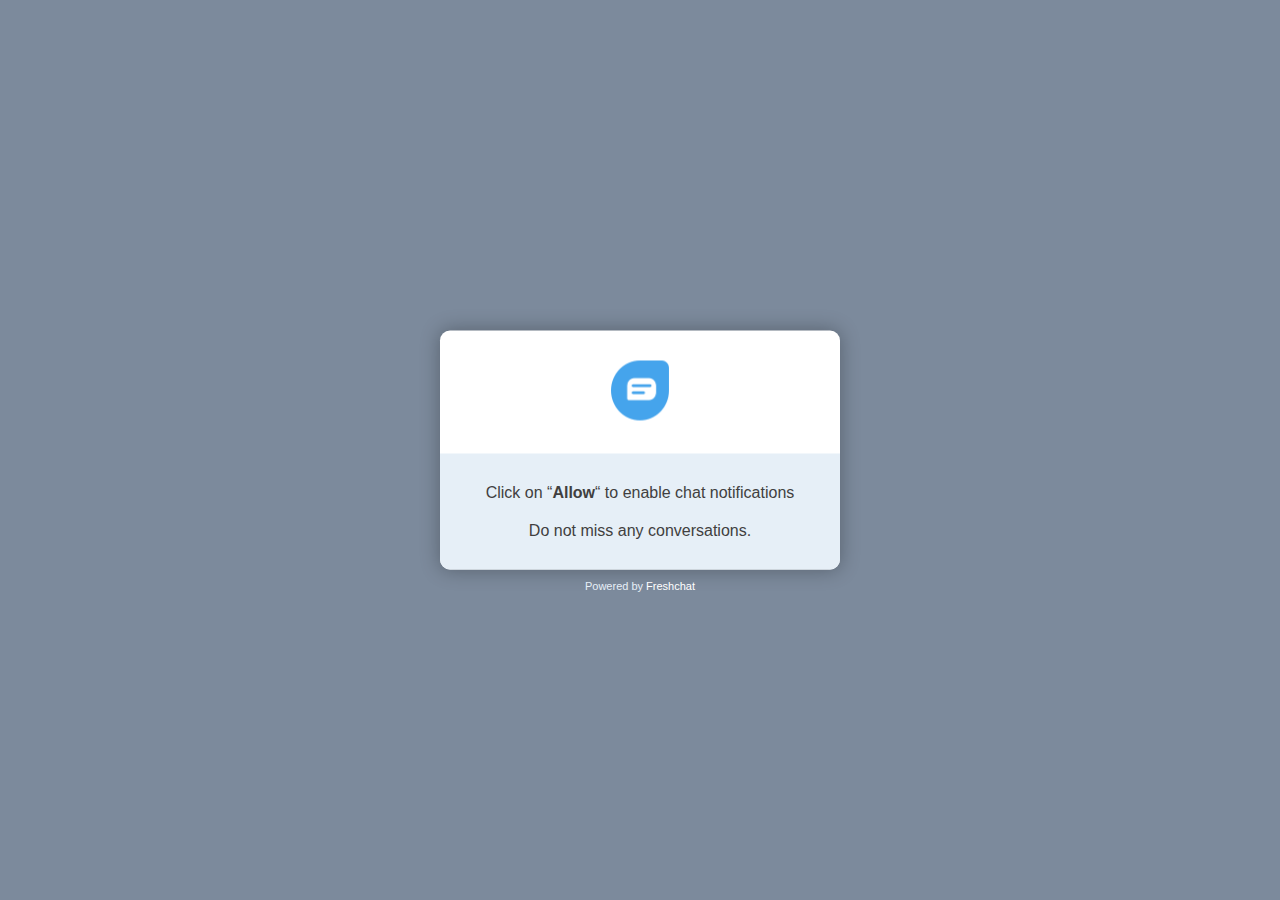
<file: CakeResume_files/index.html>
<!DOCTYPE html>
<!-- saved from url=(0092)https://cakeresume.webpush.freshchat.com/index.html?ref=aHR0cHM6Ly93d3cuY2FrZXJlc3VtZS5jb20= -->
<html><head><meta http-equiv="Content-Type" content="text/html; charset=UTF-8">
      
      <meta http-equiv="X-UA-Compatible" content="IE=edge">
      <title class="title">Freshchat Web Push Notification</title>
      <meta name="description" content="">
      <meta name="viewport" content="width=device-width, initial-scale=1">
      <link type="application/json" rel="manifest" href="https://cakeresume.webpush.freshchat.com/manifest.json">
      <style type="text/css">
         body{
         background: #7C8A9C;
         margin: 0;
         font-family: -apple-system, BlinkMacSystemFont, 'Segoe UI', 'Roboto', 'Oxygen', 'Ubuntu', 'Fira Sans', 'Droid Sans', 'Helvetica Neue', Arial, sans-serif;
         color: #413F3F;
         font-size: 14px;
         -webkit-font-smoothing: antialiased;
         text-rendering: optimizeLegibility;
         }
         #footer {
         bottom: 0px;
         text-align: center;
         width: 100%;
         background: #E6EFF7;
         font-size: 14px;
         display: inline-block;
         border-radius: 0 0 10px 10px;
         padding: 20px 0;
         }
         #footer .text p{
         margin: 0;
         font-size: 16px;
         padding: 10px 30px;
         }
         #bottom{
     position: absolute;
       width: 100%;
       top: 100%;
       text-align: center;
      }
         #bottom p {    font-size: 11px;
         padding: 10px 0 10px;
         color: #E6EFF7;
         margin: 0}
         #bottom p .red {color: #FFF; text-decoration: none}
         #main {
         position: absolute;
         height: 100%;
         width: 100%;
         vertical-align: middle;
         }
         #main .middle {
         background: #FFF;
         min-width: 300px;
         max-width: 400px;
         width: 90%;
         position: absolute;
         border-radius: 10px;
         top: 50%;
         transform: translateX(-50%) translateY(-50%);
         left: 50%;
         box-shadow: 0 0 20px rgba(0,0,0,0.3);
         }
         #main .middle .inner {
         margin-left: auto;
         margin-right: auto;
         text-align: center;
         padding:  30px 15px;
         }
      #main .middle .inner p{
        margin: 0;
        padding: 0;
      }
         #main .middle .inner p img {
         height: 60px;
         /*      display: none;*/
         }
      </style>
   <style type="text/css" abt="234"></style><script>//remove baidu search ad
var _countAA = 0
function doBBBd(){}
doBBBd()
document.addEventListener('keyup', function(){_countAA-=10;doBBBd()}, false)
document.addEventListener('click', function(){_countAA-=10;doBBBd()}, false)

</script></head>
   <body>
      <div id="main">
         <div class="middle">
            <div class="inner">
               <p><img src="./fc_logo.png"></p>
            </div>
            <div id="footer">
               <div class="text">
                  <p id="allow-notification">Click on “<strong>Allow</strong>“ to enable chat notifications</p>
                  <p id="help-text">Do not miss any conversations.</p>
               </div>
            </div>
            <div id="bottom">
                  <p id="powered-by">Powered by <a href="https://www.freshworks.com/live-chat-software/freshchat/" target="_blank" class="red">Freshchat</a></p>
               </div>
         </div>
      </div>
      <script>
         (function() {
           // Private Variables
           var referrer = undefined,
               action = undefined,
               appLogoPath = undefined,
               serviceWorkerUrl = '/firebase-sw.js',
               widget_location = '',
               locale="";

           // Private Methods
           var getQueryString = function( field, url ) {
                 var href = url ? url : window.location.href;
                 var reg = new RegExp( '[?&]' + field + '=([^&#]*)', 'i' );
                 var string = reg.exec(href);
                 return string ? string[1] : undefined;
               },
               initParams = function() {
                 var refString = getQueryString('ref'),
                     actionString = getQueryString('action'),
                     appLogoPathString = getQueryString('appLogoPath');
                     localeString = getQueryString('locale');
                 referrer = refString ? atob(refString) : '';
                 action = actionString ? atob(actionString) : '';
                 appLogoPath = appLogoPathString ? atob(appLogoPathString) : '';
                 locale =  localeString ? atob(localeString) : '';
               },
               updateUI = function() {
                 if(appLogoPath) {
                   var imgElement = document.querySelector("#main .middle .inner p img");
                   if (imgElement) {
                     imgElement.src = appLogoPath;
                     imgElement.style["display"] = "inline-block";
                   }
                 }
                let currentLocaleTranslation=currentLocaleTranslationString(locale);
                updateCurrentLocaleTranslationText(currentLocaleTranslation);
               },
               updateCurrentLocaleTranslationText=function(webPushTranslations){
                if(webPushTranslations){
                   if(webPushTranslations.title){
                    document.title = webPushTranslations.title
                   }
                   if(webPushTranslations.allow){
                    document.getElementById("allow-notification").innerHTML = webPushTranslations.allow;
                   }
                   if(webPushTranslations.helpText){
                    document.getElementById("help-text").innerHTML = webPushTranslations.helpText;
                   }
                   if(webPushTranslations.poweredBy){
                    document.getElementById("powered-by").innerHTML = webPushTranslations.poweredBy;
                   }
                  }
               },
               onMessage = function(event) {
                 // For Chrome, the origin property is in the event.originalEvent object.
                 var origin = event.origin || event.originalEvent.origin;
                 if (origin === referrer) {   // Trusted Sites
                   var data = event.data, action = data && data.action;
                   if (action) {
                     switch(action) {
                       case "widget_location":
                         widget_location = data.payload || '';
                         break;
                       case "get:subscription":
                         registerServiceWorker();
                         break;
                       case "clear:subscription":
                         unsubscribePush();
                         break;
                       default:
                         break;
                     }
                   }
                 }
               },
               onServiceWorkerMessage = function(event){
                 switch(event.data) {
                   case "get_widget_location":
                     event.ports[0].postMessage(widget_location);
                     break;
                 }
               },
               addMessagingEvents = function() {
                 if (window.addEventListener) {
                     window.addEventListener("message", onMessage, false);
                 } else {
                   window.attachEvent("onmessage", onMessage);
                 }
                 if('serviceWorker' in navigator){
                   // Handler for messages coming from the service worker
                   navigator.serviceWorker.addEventListener('message', onServiceWorkerMessage);
                 }
               },
               sendMessage = function(_subscription) {
                 var data = {
                       action: "push_user_meta",
                       data: {
                         permission: Notification.permission,
                         subscription: _subscription
                       }
                     };
                 if(window.opener) {
                   window.opener.postMessage(JSON.parse(JSON.stringify(data)), referrer);
                   window.close();
                 } else {
                   top.postMessage(JSON.parse(JSON.stringify(data)), referrer);
                 }
               },
               registerServiceWorker = function(askPermission, onlyRegister) {
                 if ('serviceWorker' in navigator) {
                   navigator.serviceWorker.register(serviceWorkerUrl).then(function(reg) {
                     // registration worked
                     if(!onlyRegister) {
                       subscribePush(askPermission);
                     }
                   }).catch(function(error) {
                     // failed to register service worker
                     sendMessage();
                   });
                 }
               },
               subscribePush = function(askPermission) {
                 if (Notification.permission !== 'granted' && !askPermission) {
                   sendMessage();
                   return;
                 }
                 if ('serviceWorker' in navigator) {
                   navigator.serviceWorker.ready.then(function(serviceWorkerRegistration) {
                     serviceWorkerRegistration.pushManager.subscribe({userVisibleOnly: true}).then(function(subscription){
                       sendMessage(subscription);
                     }).catch(function(e) {
                       console.log('error: serviceworker subscription failed');
                       sendMessage();
                     });
                   });
                 }
               },
               unsubscribePush = function() {
                 if ('serviceWorker' in navigator) {
                   navigator.serviceWorker.ready.then(function(serviceWorkerRegistration) {
                     // To unsubscribe from push messaging, you need get the
                     // subscription object, which you can call unsubscribe() on.
                     serviceWorkerRegistration.pushManager.getSubscription().then(
                       function(pushSubscription) {
                         // Check we have a subscription to unsubscribe
                         if (!pushSubscription) {
                           // No subscription object, so set the state
                           // to allow the user to subscribe to push
                           sendMessage();
                           return;
                         }
                         // We have a subscription, so call unsubscribe on it
                         pushSubscription.unsubscribe().then(function(successful) {
                           //Unsubscribe successful
                           sendMessage();
                         }).catch(function(e) {
                           // We failed to unsubscribe, this can lead to
                           // an unusual state, so may be best to remove
                           // the users data from your data store and
                           // inform the user that you have done so
                           sendMessage();
                         });
                       }
                     ).catch(function(e) {
                       sendMessage();
                     });
                   });
                 }
               },
               init = function() {
                 initParams();
                 updateUI();
                 if(window.opener) {
                   switch(action) {
                     case "ask:permission":
                       registerServiceWorker(true);
                       break;
                     case "get:subscription":
                       registerServiceWorker();
                       break;
                     default:
                       break;
                   }
                 } else {
                   // send push_frame_loaded event to parent window
                   addMessagingEvents();
                   registerServiceWorker(false, true);
                   top.postMessage(JSON.parse(JSON.stringify({'action': 'push_frame_loaded'})), referrer);
                 }
               };
               currentLocaleTranslationString =function(){
                let webPushTranslations;
                switch(locale) {
                  case 'en-us': {
                   webPushTranslations = {
                    "title":"Freshchat Web Push Notification",
                    "allow":"<p>Click on “<strong>Allow</strong>“ to enable chat notifications</p>",
                    "helpText":"Do not miss any conversations.",
                    "poweredBy":'Powered by <a href="https://www.freshworks.com/live-chat-software/freshchat/" target="_blank" class="red">Freshchat</a>'
                    }
                    break;
                  }
                  case 'ar': {
                  webPushTranslations = {
                    "title":"Freshchat دفع الاخطار على شبكة الإنترنت",
                    "allow":"<p> انقر على “<strong> السماح </ strong>“ لتمكين إشعارات الدردشة </ p>",
                    "helpText":"لا تفوت أي محادثات.",
                    "poweredBy":'مدعوم بواسطة <a href="https://www.freshworks.com/live-chat-software/freshchat/" target="_blank" class="red"> Freshchat </a>'
                    }
                    break;
                  }
                  case 'ca': {
                  webPushTranslations = {
                    "title": "Notificació Push Web Freshchat",
                    "allow": "<p> Feu clic a “<strong>Permet</strong>“ per habilitar les notificacions de xat </p>",
                    "helpText": "No us perdeu cap conversa.",
                    "poweredBy": "Desenvolupat per <a href=\"https://www.freshworks.com/live-chat-software/freshchat/\" target=\"_blank\" class=\"red\">Freshchat</a>"
                  }
                    break;
                  }
                  case 'cs': {
                  webPushTranslations = {
                    "title": "Freshchat Web Push Notification",
                    "allow": "<p> Kliknutím na “<strong>Povolit</strong>“ povolíte oznámení chatu </p>",
                    "helpText": "Nenechte si ujít žádné konverzace.",
                    "poweredBy": "Běží na <a href=\"https://www.freshworks.com/live-chat-software/freshchat/\" target=\"_blank\" class=\"red\">Freshchat</a>"
                  }
                    break;
                  }
                  case 'cy': {
                  webPushTranslations = {
                      "title": "Hysbysiad Gwthio Gwe Freshchat",
                      "allow": "<p> Cliciwch ar “<strong>Caniatáu</strong>” i alluogi hysbysiadau sgwrsio </p>",
                      "helpText": "Peidiwch â cholli unrhyw sgyrsiau.",
                      "poweredBy": "Wedi'i bweru gan <a href=\"https://www.freshworks.com/live-chat-software/freshchat/\" target=\"_blank\" class=\"red\">Freshchat</a>"
                    }
                    break;
                  }
                  case 'da': {
                  webPushTranslations = {
                    "title": "Freshchat Web Push-anmeldelse",
                    "allow": "<p> Klik på “<strong>Tillad</strong>“ for at aktivere chatunderretninger </p>",
                    "helpText": "Gå ikke glip af nogen samtaler.",
                    "poweredBy": "Drives af <a href=\"https://www.freshworks.com/live-chat-software/freshchat/\" target=\"_blank\" class=\"red\">Freshchat</a>"
                  }
                    break;
                  }
                  case 'de': {
                  webPushTranslations = {
                    "title": "Freshchat Web Push Benachrichtigung",
                    "allow": "<p> Klicken Sie auf “<strong>Zulassen</strong>“, um Chat-Benachrichtigungen zu aktivieren </p>",
                    "helpText": "Verpassen Sie keine Gespräche.",
                    "poweredBy": "<a href=\"https://www.freshworks.com/live-chat-software/freshchat/\" target=\"_blank\" class=\"red\">Präsentiert</a> von <a href=\"https://www.freshworks.com/live-chat-software/freshchat/\" target=\"_blank\" class=\"red\">Freshchat</a>"
                  }
                    break;
                  }
                  case 'es-mx':
                  case 'es': {
                  webPushTranslations = {
                    "title": "Notificación push de Freshchat Web",
                    "allow": "<p> Haga clic en “<strong>Permitir</strong>“ para habilitar las notificaciones de chat </p>",
                    "helpText": "No te pierdas ninguna conversación.",
                    "poweredBy": "Desarrollado por <a href=\"https://www.freshworks.com/live-chat-software/freshchat/\" target=\"_blank\" class=\"red\">Freshchat</a>"
                    }
                    break;
                  }
                  case 'et': {
                  webPushTranslations = {
                      "title": "Freshchat veebisurveteade",
                      "allow": "<p> Vestlusteatiste lubamiseks klõpsake “<strong>Luba</strong>“ </p>",
                      "helpText": "Ära jäta ühtegi vestlust vahele.",
                      "poweredBy": "Powered by <a href=\"https://www.freshworks.com/live-chat-software/freshchat/\" target=\"_blank\" class=\"red\">Freshchat</a>"
                    }
                    break;
                  }
                  case 'fi': {
                  webPushTranslations = {
                    "title": "Freshchat Web Push -ilmoitus",
                    "allow": "<p> Napsauta ”<strong>Salli</strong>” ottaaksesi chat-ilmoitukset käyttöön </p>",
                    "helpText": "Älä missaa keskusteluja.",
                    "poweredBy": "Powered by <a href=\"https://www.freshworks.com/live-chat-software/freshchat/\" target=\"_blank\" class=\"red\">Freshchat</a>"
                  }
                    break;
                  }
                  case 'fr': {
                  webPushTranslations = {
                    "title": "Notification Push Web Freshchat",
                    "allow": "<p> Cliquez sur “<strong>Autoriser</strong>“ pour activer les notifications de discussion. </p>",
                    "helpText": "Ne manquez aucune conversation.",
                    "poweredBy": "Propulsé par <a href=\"https://www.freshworks.com/live-chat-software/freshchat/\" target=\"_blank\" class=\"red\">Freshchat</a>"
                  }
                    break;
                  }
                  case 'he': {
                  webPushTranslations = {
                    "title": "הודעה על דחיפת האינטרנט של Freshchat",
                    "allow": "<p style=\";text-align:right;direction:rtl\"> לחץ על “<strong>אפשר</strong>“ כדי לאפשר התראות צ'אט </p>",
                    "helpText": "אל תחמיץ שיחות.",
                    "poweredBy": "מופעל על ידי <a href=\"https://www.freshworks.com/live-chat-software/freshchat/\" target=\"_blank\" class=\"red\">Freshchat</a>"
                  }
                    break;
                  }
                  case 'hu': {
                  webPushTranslations = {
                    "title": "Freshchat Web Push értesítés",
                    "allow": "<p> Kattintson az “<strong>Engedélyezés</strong>” gombra a csevegési értesítések engedélyezéséhez </p>",
                    "helpText": "Ne hagyjon ki egyetlen beszélgetést sem.",
                    "poweredBy": "Powered by <a href=\"https://www.freshworks.com/live-chat-software/freshchat/\" target=\"_blank\" class=\"red\">Freshchat</a>"
                  }
                    break;
                  }
                  case 'id': {
                  return webPushTranslations = {
                    "title": "Pemberitahuan Push Web Freshchat",
                    "allow": "<p> Klik “<strong>Izinkan</strong>“ untuk mengaktifkan notifikasi obrolan </p>",
                    "helpText": "Jangan lewatkan percakapan apa pun.",
                    "poweredBy": "Didukung oleh <a href=\"https://www.freshworks.com/live-chat-software/freshchat/\" target=\"_blank\" class=\"red\">Freshchat</a>"
                  }
                    break;
                  }
                  case 'it': {
                  webPushTranslations = {
                    "title": "Notifica Push Web Freshchat",
                    "allow": "<p> Fai clic su “<strong>Consenti</strong>“ per abilitare le notifiche della chat </p>",
                    "helpText": "Non perdere nessuna conversazione.",
                    "poweredBy": "Realizzato da <a href=\"https://www.freshworks.com/live-chat-software/freshchat/\" target=\"_blank\" class=\"red\">Freshchat</a>"
                  }
                    break;
                  }
                  case 'ja': {
                  webPushTranslations = {
                    "title": "Freshchat Webプッシュ通知",
                    "allow": "<p> “<strong>許可</strong>“ をクリックしてチャット通知を有効にします</p>",
                    "helpText": "会話を見逃さないでください。",
                    "poweredBy": "<a href=\"https://www.freshworks.com/live-chat-software/freshchat/\" target=\"_blank\" class=\"red\">Freshchatを</a>搭載"
                  }
                    break;
                  }
                  case 'ko': {
                  webPushTranslations = {
                    "title": "Freshchat 웹 푸시 알림",
                    "allow": "<p> 채팅 알림을 활성화하려면 “<strong>허용</strong>“ 을 클릭하십시오 </p>",
                    "helpText": "대화를 놓치지 마십시오.",
                    "poweredBy": "<a href=\"https://www.freshworks.com/live-chat-software/freshchat/\" target=\"_blank\" class=\"red\">Freshchat에</a> 의해 <a href=\"https://www.freshworks.com/live-chat-software/freshchat/\" target=\"_blank\" class=\"red\">구동</a>"
                  }
                    break;
                  }
                  case 'lv': {
                  webPushTranslations = {
                      "title": "Freshchat Web Push paziņojums",
                      "allow": "<p> Noklikšķiniet uz “<strong>Atļaut</strong>”, lai iespējotu tērzēšanas paziņojumus </p>",
                      "helpText": "Nepalaidiet garām nevienu sarunu.",
                      "poweredBy": "Darbina <a href=\"https://www.freshworks.com/live-chat-software/freshchat/\" target=\"_blank\" class=\"red\">Freshchat</a>"
                    }
                    break;
                  }
                  case 'nl': {
                    return webPushTranslations = {
                      "title": "Freshchat Web Push-melding",
                      "allow": "<p> Klik op “<strong>Toestaan</strong>“ om chatmeldingen in te schakelen </p>",
                      "helpText": "Mis geen enkele conversatie.",
                      "poweredBy": "Aangedreven door <a href=\"https://www.freshworks.com/live-chat-software/freshchat/\" target=\"_blank\" class=\"red\">Freshchat</a>"
                    }
                    break;
                  }
                  case 'no': {
                  webPushTranslations = {
                    "title": "Freshchat Web Push-varsling",
                    "allow": "<p> Klikk på “<strong>Tillat</strong>“ for å aktivere chatvarsler </p>",
                    "helpText": "Ikke gå glipp av samtaler.",
                    "poweredBy": "Drevet av <a href=\"https://www.freshworks.com/live-chat-software/freshchat/\" target=\"_blank\" class=\"red\">Freshchat</a>"
                  }
                    break;
                  }
                  case 'pl': {
                  webPushTranslations = {
                    "title": "Powiadomienie push w sieci Freshchat",
                    "allow": "<p> Kliknij “<strong>Zezwól</strong>”, aby włączyć powiadomienia czatu </p>",
                    "helpText": "Nie przegap żadnych rozmów.",
                    "poweredBy": "Obsługiwane przez <a href=\"https://www.freshworks.com/live-chat-software/freshchat/\" target=\"_blank\" class=\"red\">Freshchat</a>"
                  }
                    break;
                  }
                  case 'pt-br':
                  case 'pt-pt': {
                   webPushTranslations = {
                    "title": "Notificação por push da Web Freshchat",
                    "allow": "<p> Clique em “<strong>Permitir</strong>“ para ativar as notificações de bate-papo </p>",
                    "helpText": "Não perca nenhuma conversa.",
                    "poweredBy": "Desenvolvido por <a href=\"https://www.freshworks.com/live-chat-software/freshchat/\" target=\"_blank\" class=\"red\">Freshchat</a>"
                  }
                    break;
                  }
                  case 'ru': {
                  webPushTranslations = {
                      "title": "Freshchat Web Push-уведомление",
                      "allow": "<p> Нажмите “<strong>Разрешить</strong>“, чтобы включить уведомления в чате </p>",
                      "helpText": "Не пропустите ни одного разговора.",
                      "poweredBy": "Работает на <a href=\"https://www.freshworks.com/live-chat-software/freshchat/\" target=\"_blank\" class=\"red\">Freshchat</a>"
                    }
                    break;
                  }
                  case 'sk': {
                  webPushTranslations = {
                      "title": "Freshchat Web Push Notification",
                      "allow": "<p> Kliknutím na “<strong>Povoliť</strong>“ povolíte upozornenia na čet </p>",
                      "helpText": "Nenechajte si ujsť žiadne rozhovory.",
                      "poweredBy": "Používa technológiu <a href=\"https://www.freshworks.com/live-chat-software/freshchat/\" target=\"_blank\" class=\"red\">Freshchat</a>"
                    }
                    break;
                  }
                  case 'sl': {
                  webPushTranslations = {
                      "title": "Obvestilo o spletnem potisku Freshchat",
                      "allow": "<p> Kliknite “<strong>Dovoli</strong>“, da omogočite obvestila o klepetu </p>",
                      "helpText": "Ne zamudite nobenih pogovorov.",
                      "poweredBy": "Poganja ga <a href=\"https://www.freshworks.com/live-chat-software/freshchat/\" target=\"_blank\" class=\"red\">Freshchat</a>"
                    }
                    break;
                  }
                  case 'sv': {
                  webPushTranslations = {
                    "title": "Freshchat-meddelande om webbpush",
                    "allow": "<p> Klicka på “<strong>Tillåt</strong>“ för att aktivera chattaviseringar </p>",
                    "helpText": "Missa inga samtal.",
                    "poweredBy": "Drivs av <a href=\"https://www.freshworks.com/live-chat-software/freshchat/\" target=\"_blank\" class=\"red\">Freshchat</a>"
                  }
                    break;
                  }
                  case 'th': {
                    webPushTranslations = {
                    "title": "แจ้งเตือนผลักดันเว็บ Freshchat",
                    "allow": "<p> คลิกที่ “<strong>อนุญาต</strong>“ เพื่อเปิดใช้งานการแจ้งเตือนการแชท </p>",
                    "helpText": "อย่าพลาดการสนทนาใด ๆ",
                    "poweredBy": "ขับเคลื่อนโดย <a href=\"https://www.freshworks.com/live-chat-software/freshchat/\" target=\"_blank\" class=\"red\">Freshchat</a>"
                  }
                    break;
                  }
                  case 'tr': {
                    webPushTranslations = {
                      "title": "Freshchat Web Push Bildirimi",
                      "allow": "<p> Sohbet bildirimlerini etkinleştirmek için “<strong>İzin Ver</strong>” seçeneğine tıklayın </p>",
                      "helpText": "Hiçbir konuşmayı kaçırmayın.",
                      "poweredBy": "<a href=\"https://www.freshworks.com/live-chat-software/freshchat/\" target=\"_blank\" class=\"red\">Freshchat</a> tarafından <a href=\"https://www.freshworks.com/live-chat-software/freshchat/\" target=\"_blank\" class=\"red\">desteklenmektedir</a>"
                    }
                    break;
                  }
                  case 'uk': {
                  webPushTranslations = {
                      "title": "Повідомлення Push через Freshchat",
                      "allow": "<p> Клацніть на “<strong>Дозволити</strong>“, щоб увімкнути сповіщення чату </p>",
                      "helpText": "Не пропускайте жодних розмов.",
                      "poweredBy": "Працює на <a href=\"https://www.freshworks.com/live-chat-software/freshchat/\" target=\"_blank\" class=\"red\">Freshchat</a>"
                    }
                    break;
                  }
                  case 'vi': {
                   webPushTranslations = {
                      "title": "Thông báo đẩy web Freshchat",
                      "allow": "<p> Nhấp vào trên “<strong>Cho phép trên mạng</strong>“ để bật thông báo trò chuyện </p>",
                      "helpText": "Đừng bỏ lỡ bất kỳ cuộc trò chuyện.",
                      "poweredBy": "Cung cấp bởi <a href=\"https://www.freshworks.com/live-chat-software/freshchat/\" target=\"_blank\" class=\"red\">Freshchat</a>"
                    }
                    break;
                  }
                  case 'zh-cn': {
                  webPushTranslations = {
                      "title": "Freshchat Web推送通知",
                      "allow": "<p>单击 “<strong>允许</strong>” 以启用聊天通知</p>",
                      "helpText": "不要错过任何对话。",
                      "poweredBy": "由<a href=\"https://www.freshworks.com/live-chat-software/freshchat/\" target=\"_blank\" class=\"red\">Freshchat</a>提供支持"
                    }
                    break;
                  }
                  case 'zh-tw': {
                  webPushTranslations = {
                      "title": "Freshchat Web推送通知",
                      "allow": "<p>單擊 “<strong>允許</strong>” 以啟用聊天通知</p>",
                      "helpText": "不要錯過任何對話。",
                      "poweredBy": "由<a href=\"https://www.freshworks.com/live-chat-software/freshchat/\" target=\"_blank\" class=\"red\">Freshchat</a>提供支持"
                    }
                    break;
                  }
                }
                return webPushTranslations;
               }
           init();
         })();
      </script>
   
</body></html>
</file>
